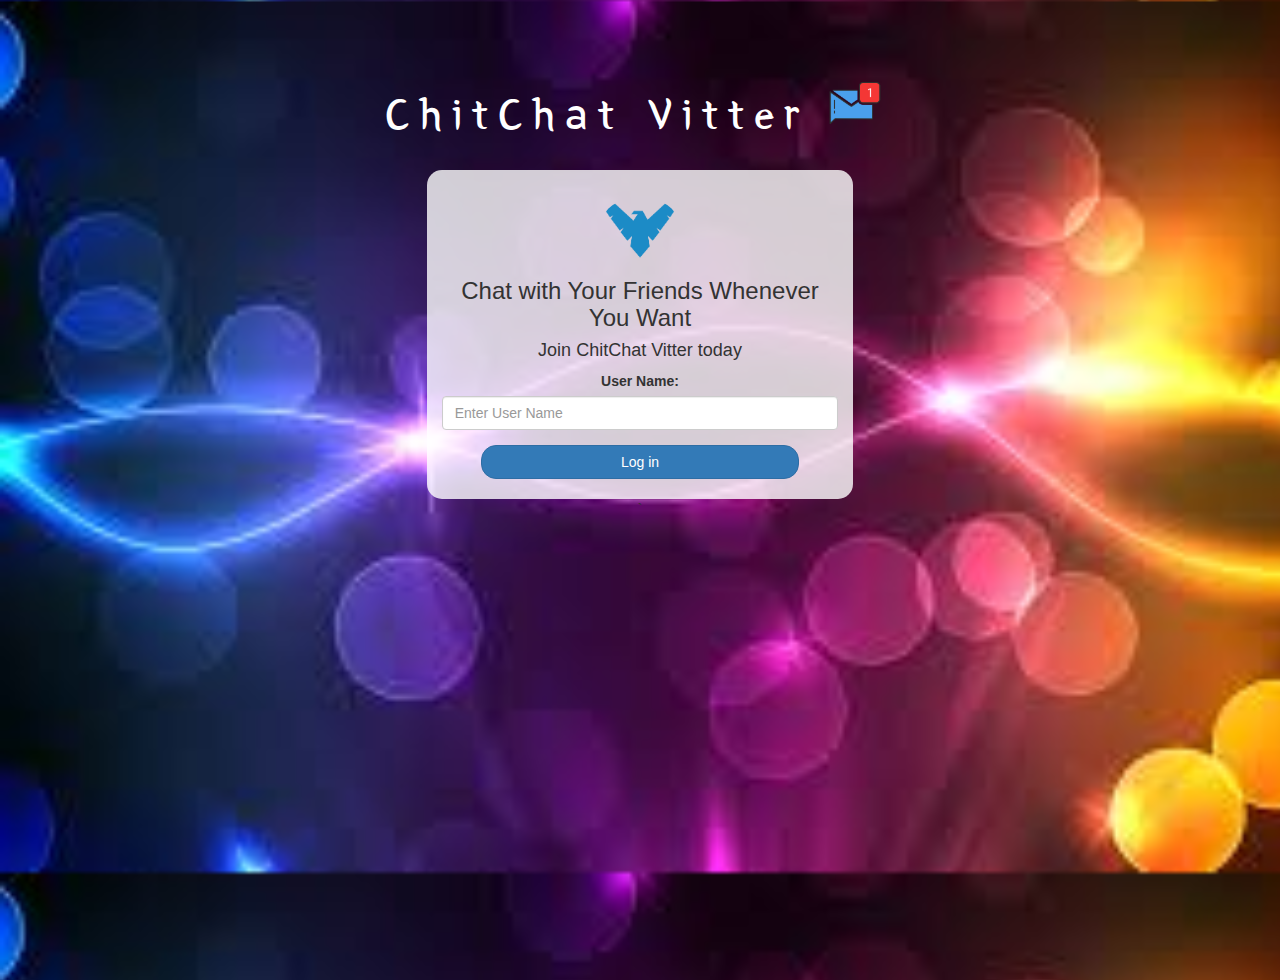
<file: index.html>
<!DOCTYPE html>
<html>
<head>
	<title>ChitChat Vitter</title>
<link href="https://fonts.googleapis.com/css?family=Yeon+Sung&display=swap" rel="stylesheet"><meta name="viewport" content="width=device-width, initial-scale=1">

<link rel="stylesheet" href="https://maxcdn.bootstrapcdn.com/bootstrap/3.4.0/css/bootstrap.min.css">
<script src="https://ajax.googleapis.com/ajax/libs/jquery/3.4.1/jquery.min.js"></script>
<script src="https://maxcdn.bootstrapcdn.com/bootstrap/3.4.0/js/bootstrap.min.js"></script>

<link rel="stylesheet" type="text/css" href="style.css">
<script src="Vitter.js"></script>
</head>
<body>
<center>
	<h1 class="header">	
		ChitChat Vitter<sup>
	<img src="m2.png">
	</sup>
</h1>
	<div class="col-lg-4 col-md-6 col-sm-6 col-xs-11 login_div">
	<img src="logo.png" class="logo">
		<h3 >Chat with Your Friends Whenever You Want</h3>
		<h4 >Join ChitChat Vitter today</h4>
		<div class="form-group">
		  <label >User Name:</label>
		  <input type="text" id="User_Name" class="form-control" placeholder="Enter User Name">
		</div>
		<button id="login_button" class="btn btn-primary" onclick="Login()">Log in</button>
		<br><br>
	</div>`
</center>
</body>
</html>
</file>
<file: style.css>
html, body {
	height: 100%;
	margin: 0;
}

body {
	background-image: url("BK4.jpg");
	background-size: 1400px;
}

.header {
	color: white;
	font-family: 'Yeon Sung';
	font-size: 45px;
	letter-spacing: 10px;
	margin-top: 80px;
}

.header img {
	width: 80px;
	margin-left: -15px;
}

.login_div {
	background: rgba(255, 255, 255, 0.8);
	float: none;
	border-radius: 15px;
}

.logo {
	width: 80px;
	margin-top: 30px;
	border-radius: 40px;
}

#login_button {
	width: 80%;
	border-radius: 15px;
}

button:hover {
	transform: scale(0.9)
}

.room_name {
	cursor: pointer;
	font-size: 20px;
}

#logout {
	font-size: 20px;
	float: right;
}

#output {
	padding: 10px;
	width: 80%;
	background: rgba(255, 255, 255, 0.8);
	border-radius: 15px;
}

.input_div_room_page {
	width: 80%;
}

.input_div label {
	color: white;
	font-size: 20px;
}

.input_div_message_page {
	position: fixed;
	bottom: 0px;
	width: 100%;
	background: rgba(255, 255, 255, 0.8);
}

.input_div_message_page label {
	color: black;
}

.input_div_message_page #msg {
	width: 80%;
}

.input_div_message_page button {
	margin-top: 15px;
	width: 50%;
}

.color_white {
	color: white
}

.user_tick {
	height: 20px;
	width: 20px;
}

.message_h4 {
	padding-left: 5px;
	color: grey;
}
</file>
